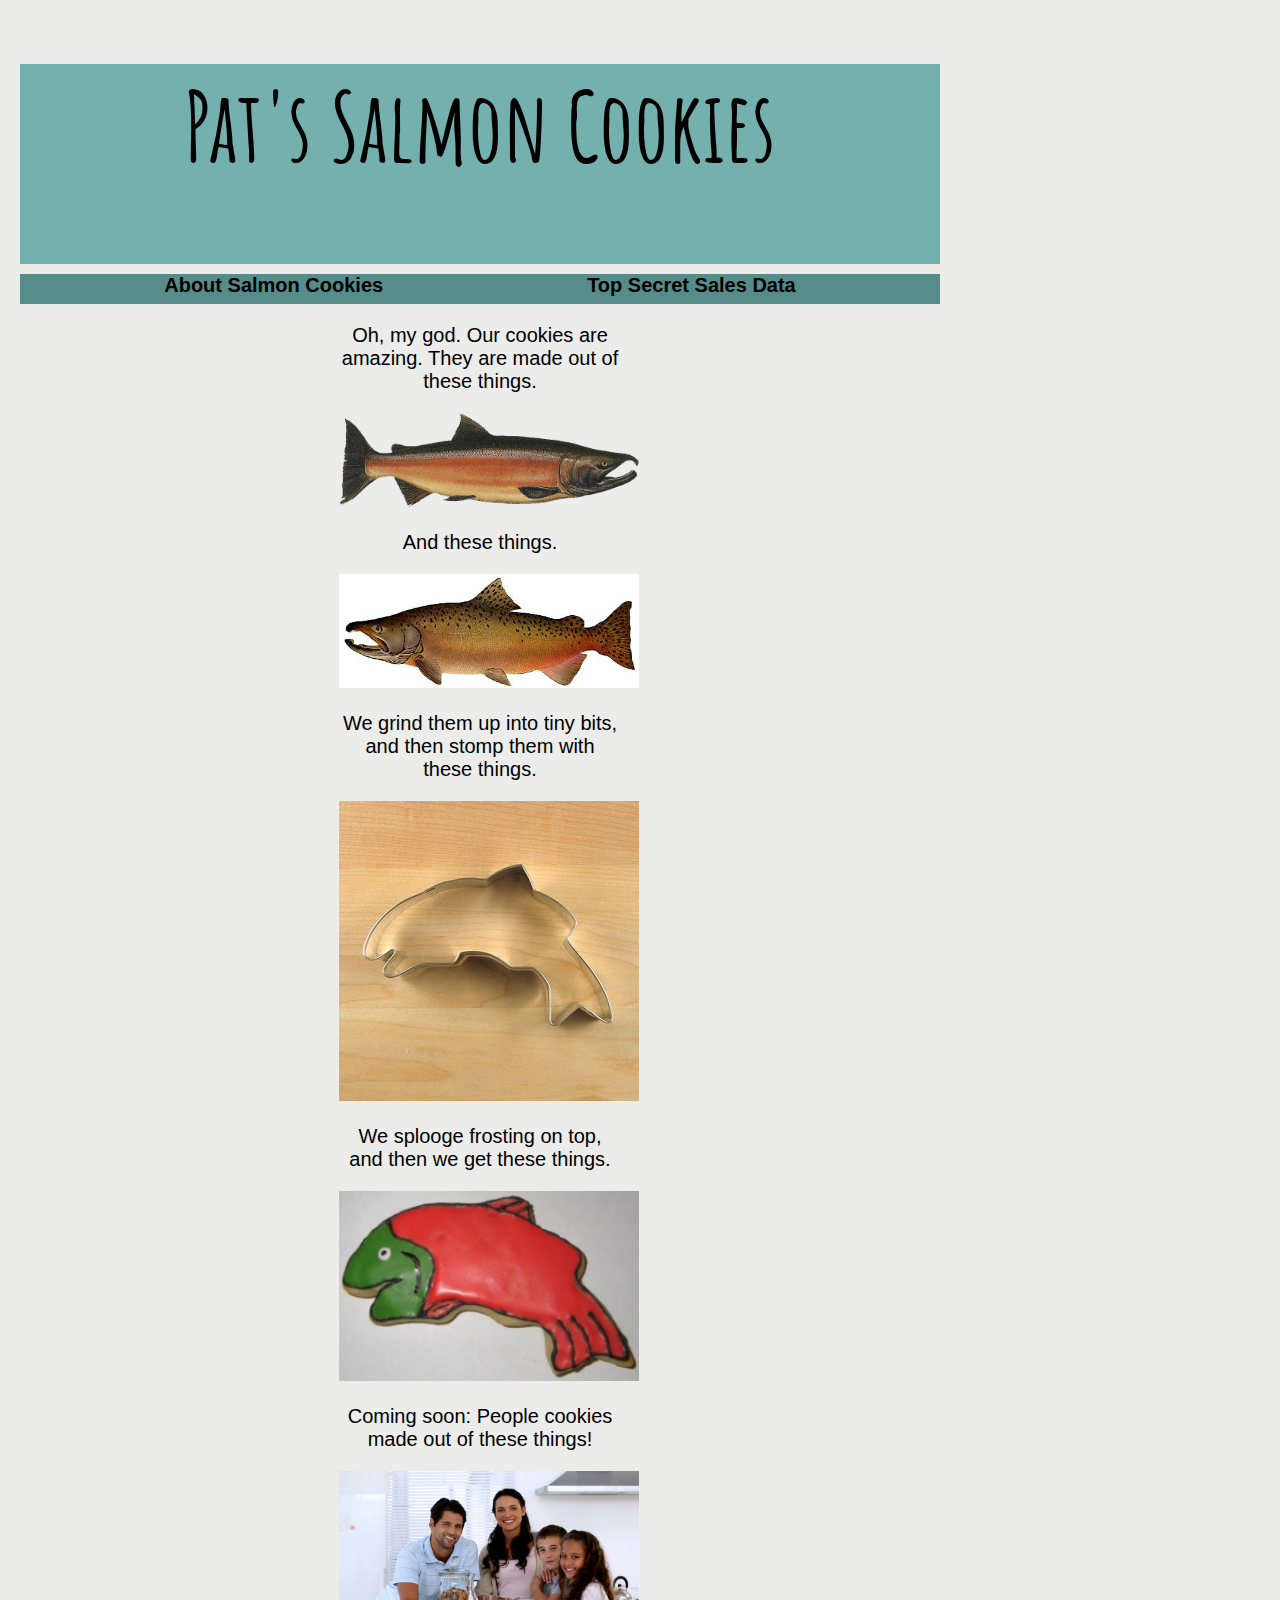
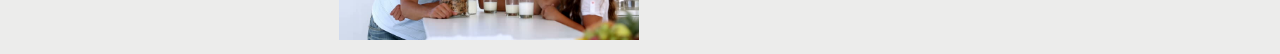
<file: index.html>
<!DOCTYPE html>
<html>
  <head>
    <!-- meta data goes here -->
    <title>Pat's Salmon Cookies</title>
    <!-- <link rel="stylesheet" href="reset.css"> -->
    <link rel="stylesheet" href="style.css">
  </head>
  <body>
    <header>
      <h1>Pat's Salmon Cookies</h1>
    </header>
    <nav>
      <h3><a href="index.html">About Salmon Cookies</a></h3>
        <h3><a href="sales.html">Top Secret Sales Data</a></h3>
      </ul>
    </nav>
    <main>
      <div class="salmoncookies">
        <p>Oh, my god. Our cookies are amazing. They are made out of these things.</p>
        <img src="image/salmon.png">
        <p>And these things.</p>
        <img src="image/chinook.jpg">
        <p>We grind them up into tiny bits, and then stomp them with these things.</p>
        <img src="image/cutter.jpeg">
        <p>We splooge frosting on top, and then we get these things.</p>
        <img src="image/frosted-cookie.jpg">
        <p>Coming soon: People cookies made out of these things!</p>
        <img src="image/family.jpg">
      </div>
    </main>
  </body>
</html>
</file>
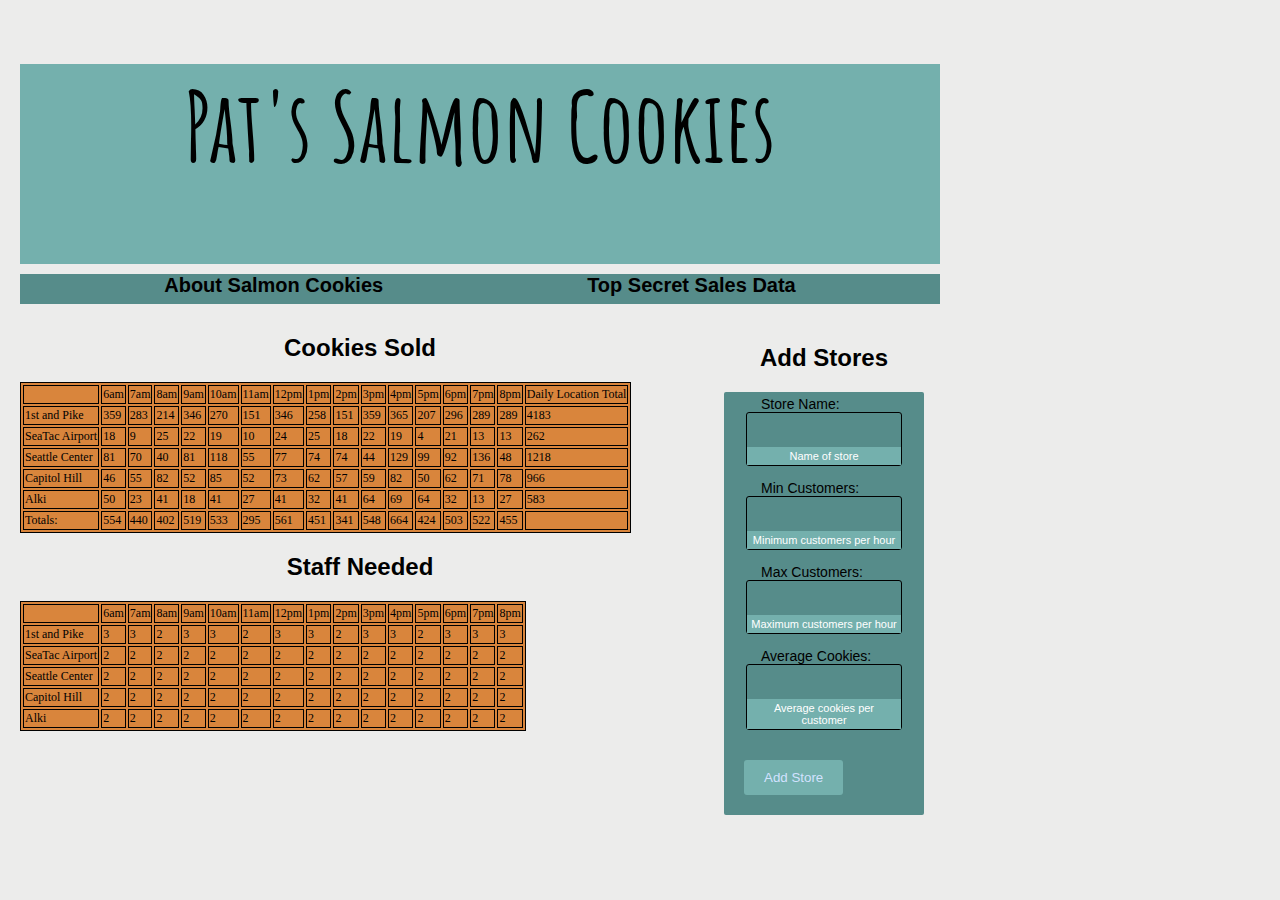
<file: sales.html>
<!DOCTYPE html>
<html>
  <head>
    <title>Pat's Salmon Cookies Sales Page</title>
    <!-- <link rel="stylesheet" href="reset.css"> -->
    <link rel="stylesheet" href="style.css">
  </head>

  <body>
    <header>
      <h1>Pat's Salmon Cookies</h1>
    </header>
    <nav>
      <h3><a href="index.html">About Salmon Cookies</a></h3>
        <h3><a href="sales.html">Top Secret Sales Data</a></h3>
      </ul>
    </nav>
    <main>
      <div class="tables">
      <h2>Cookies Sold</h2>
      <table id="table_cookie">
          <thead id="table_cookie_header">
            <!-- table header dynamically generated in JS -->
          </thead>
          <tbody id="table_cookie_content">
            <!-- table content dynamically generated in JS -->
          </tbody>
          <tfoot id="table_cookie_footer">
            <!-- table footer dynamically generated in JS -->
          </tfoot>
        </table>
        <h2>Staff Needed</h2>
        <table id="table_staff">
          <thead id="table_staff_header">
            <!-- table header dynamically generated in JS -->
          </thead>
          <tbody id="table_staff_content">
            <!-- table content dynamically generated in JS -->
          </tbody>
          <tfoot id="table_staff_footer">
            <!-- table footer dynamically generated in JS -->
          </tfoot>
        </table>
      </div>
        <div class="formBox">
          <h2>Add Stores</h2>
          <form id="store_form" class="form-style">
            <fieldset>
              <label for="name">Store Name:</label>
              <input type="text" name="name" maxlength="100" required>
              <span>Name of store</span>
            </fieldset>

            <fieldset>
              <label for="min_cust">Min Customers:</label>
              <input type="number" name="min_cust" maxlength="100" required>
              <span>Minimum customers per hour</span>
            </fieldset>

            <fieldset>
              <label for="max_cust">Max Customers:</label>
              <input type="number" name="max_cust" maxlength="100" required>
              <span>Maximum customers per hour</span>
            </fieldset>

            <fieldset>
              <label for="avg_cust">Average Cookies:</label>
              <input type="number" name="avg_cook_cust" maxlength="100" required>
              <span>Average cookies per customer</span>
            </fieldset>
            <button id="submit_btn" type="submit">Add Store</button>
          </form>
        </div>
      </main>
    <script src="app.js"></script>
  </body>
</html>
</file>
<file: style.css>
@import url('https://fonts.googleapis.com/css?family=Amatic+SC');

body {
  background-color: #ECECEB;
  margin: 10px;
  width: 940px;
}

header {
  background-color: #74B0AD;
  margin: 10px;
  height: 200px;
}

main {
  margin: 0px;
  width: 940px;
}

h1 {
  font-family: 'Amatic SC';
  font-size: 96px;
  text-align: center;
  position: relative;
}

nav {
  background-color: #568C8A;
  height: 30px;
  margin: 10px;
  text-align: center;
}

h2 {
  font-family: helvetica;
  text-align: center;
}

h3 {
  font-family: Helvetica;
  font-size: 20px;
  display: inline;
  color: #000;
  font-weight: bold;
  margin: 0 100px;
}

p {
  font-family: Helvetica;
  font-size: 20px;
  color: #000;
  text-align: center;
}

a:hover, a:visited, a:link, a:active
{
    text-decoration: none;
    color: #000;
}

text {
  font-family: georgia;
  color: rgb(184, 103, 54);
}

img {
  width: 300px;
}

.salmoncookies {
  width: 30%;
  margin: auto;
  display: block;
}

table {
  background-color: #D9853C;
  font-family: georgia;
  font-size: 12px;
  margin: 10px;
}

table, th, td {
  border: 1px solid black;
}

.tables {
  width: 700px;
  display: inline-block;
  margin: 0;
}

/* Form style */
.formBox {
  display: inline-block;
  vertical-align: top;
  width: 200px;
  margin: 10px;
}
.form-style {
    /*float: right;*/
    background: #568C8A;
    border-radius:2px;
    padding:20px;
    font-family: Georgia, "Times New Roman", Times, serif;
}
.form-style h1{
    display: block;
    text-align: center;
    padding: 0;
    margin: 0px 0px 20px 0px;
    color: #5C5C5C;
    font-size:x-large;
}
.form-style fieldset{
    display: block;
    padding: 9px;
    border:1px solid #000;
    margin-bottom: 30px;
    border-radius: 3px;
}
.form-style fieldset:last-child{
    border:none;
    margin-bottom: 0px;
    text-align: center;
}
.form-style fieldset > label{
    display: block;
    float: left;
    margin-top: -28px;
    background: ##74B0AD;
    height: 14px;
    padding: 2px 5px 2px 5px;
    color: #000;
    font-size: 14px;
    overflow: hidden;
    font-family: Arial, Helvetica, sans-serif;
}
.form-style input[type="text"],
.form-style input[type="number"],
.form-style textarea,
.form-style select
{
    background: #568C8A;
    box-sizing: border-box;
    -webkit-box-sizing: border-box;
    -moz-box-sizing: border-box;
    width: 100%;
    display: block;
    outline: none;
    border: none;
    height: 25px;
    line-height: 25px;
    font-size: 16px;
    padding: 0;
    font-family: Georgia, "Times New Roman", Times, serif;
}
.form-style input[type="text"]:focus,
.form-style input[type="number"]:focus,
.form-style textarea:focus,
.form-style select:focus
{
}
.form-style fieldset > span{
    background: #74B0AD;
    display: block;
    padding: 3px;
    margin: 0 -9px -9px -9px;
    text-align: center;
    color: #FFF;
    font-family: Arial, Helvetica, sans-serif;
    font-size: 11px;
}
.form-style textarea{
    resize:none;
}
.form-style button[type="submit"]{
    background: #74B0AD;
    border: none;
    padding: 10px 20px 10px 20px;
    border-radius: 3px;
    color: #D2E2FF;
}
.form-style button[type="submit"]:hover{
    background: #A8FFFB;
    color:#fff;
}
</file>
